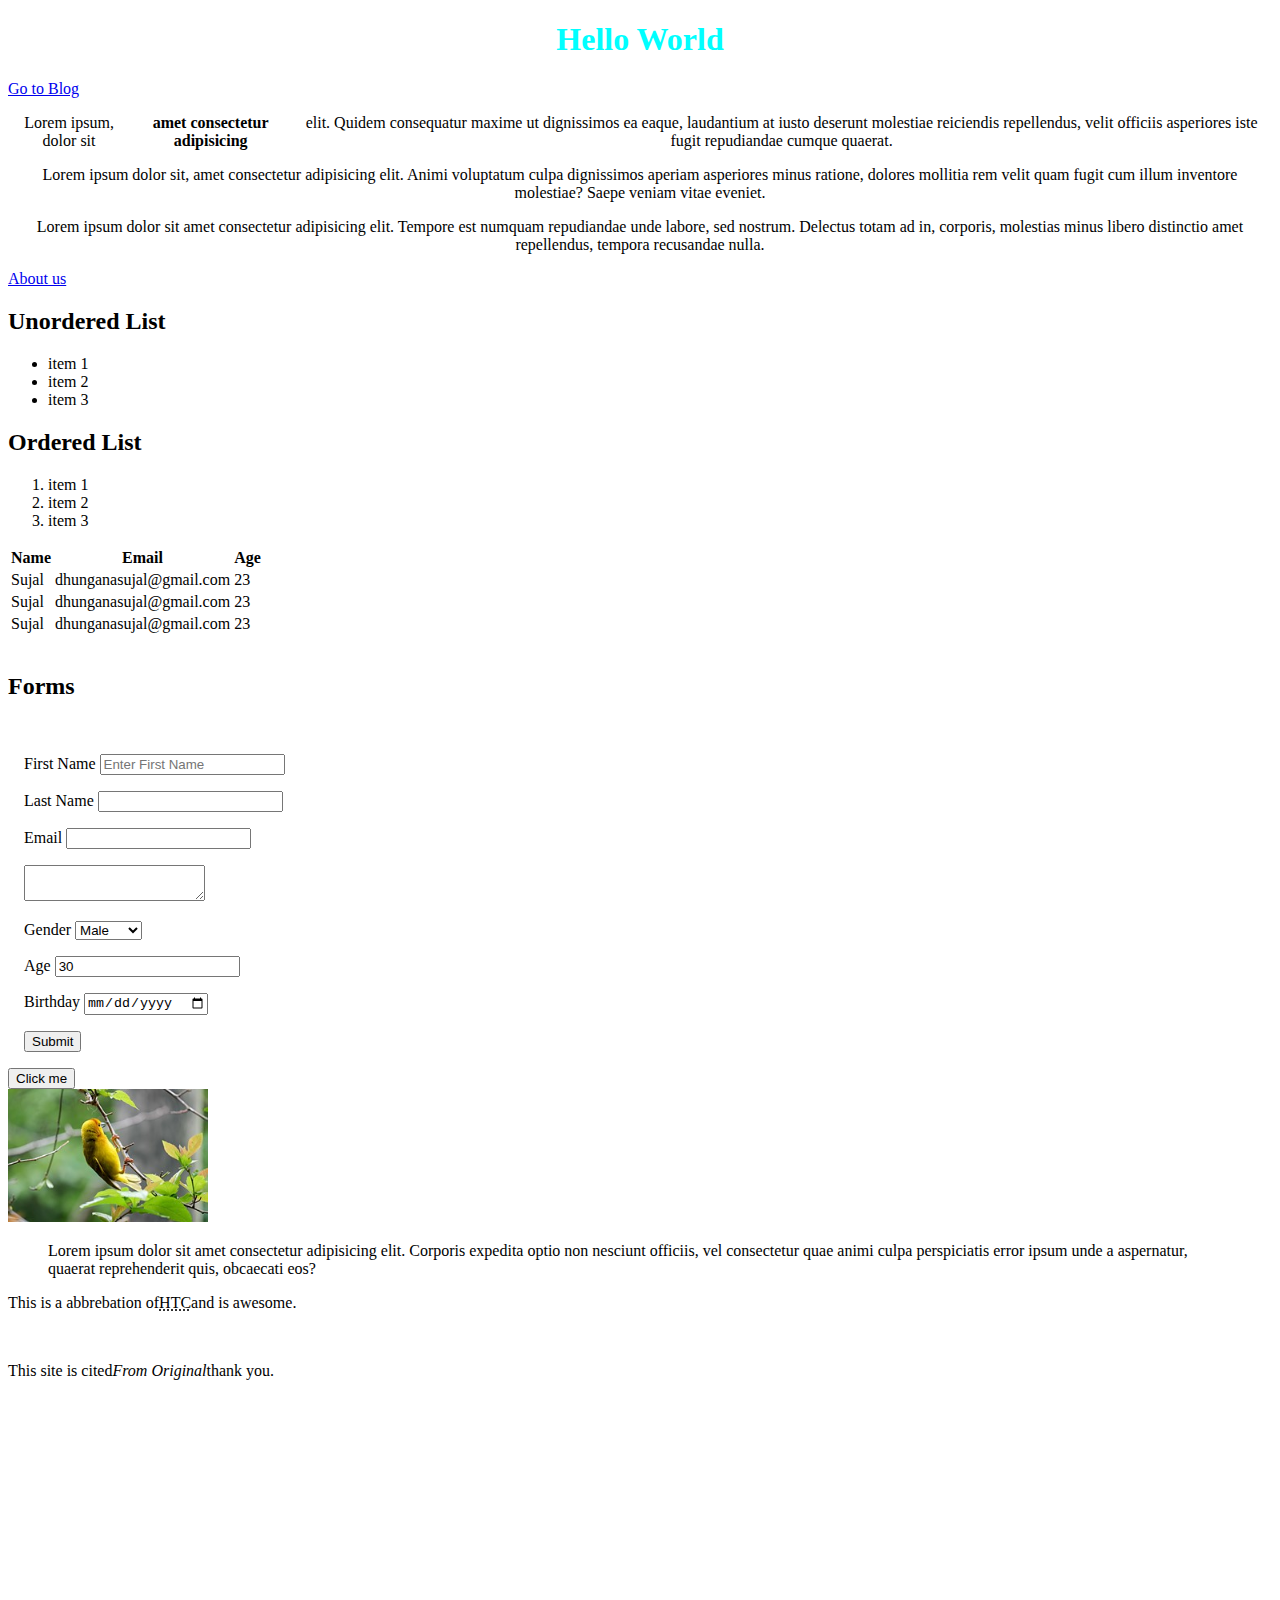
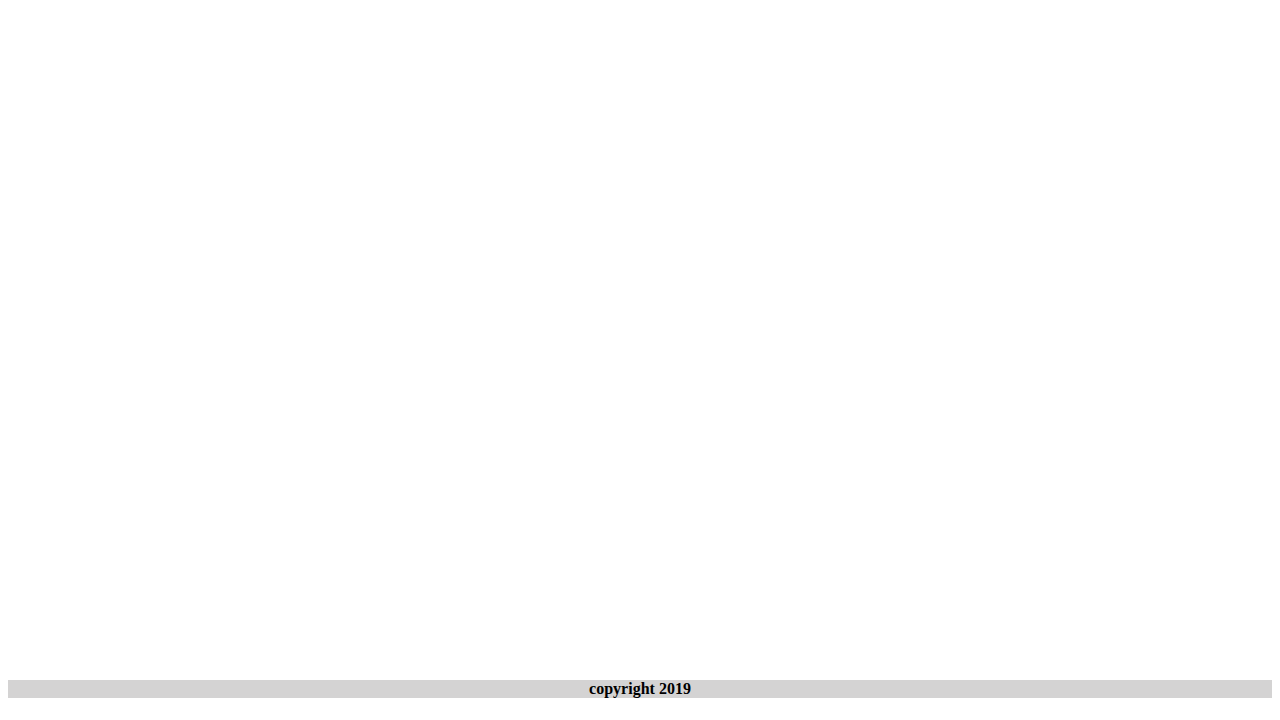
<file: index.html>
<!DOCTYPE html>
<head>
    <title>Hello World</title>
    <link rel = "stylesheet" type = "text/css" href = "index.css" />
</head>
<body>
    <h1> Hello World </h1>
    <a href="blog.html">Go to Blog</a>
    <p>Lorem ipsum, dolor sit <strong> amet consectetur adipisicing</strong> elit. Quidem consequatur maxime ut dignissimos ea eaque, laudantium at iusto deserunt molestiae reiciendis repellendus, velit officiis asperiores iste fugit repudiandae cumque quaerat.</p>
    <p> Lorem ipsum dolor sit, amet consectetur adipisicing elit. Animi voluptatum culpa dignissimos aperiam asperiores minus ratione, dolores mollitia rem velit quam fugit cum illum inventore molestiae? Saepe veniam vitae eveniet.</p>
    <p> Lorem ipsum dolor sit amet consectetur adipisicing elit. Tempore est numquam repudiandae unde labore, sed nostrum. Delectus totam ad in, corporis, molestias minus libero distinctio amet repellendus, tempora recusandae nulla.</p>
    
    <a href="https://www.google.com" target="_blank">About us </a>

    <h2>Unordered List</h2>
    <ul>
        <li>item 1</li>
        <li>item 2</li>
        <li>item 3</li>
    </ul>

    <h2>Ordered List</h2>
    <ol>
            <li>item 1</li>
            <li>item 2</li>
            <li>item 3</li>
    </ol>

    <table>
        <thead>
            <tr>
                <th>Name</th>
                <th>Email</th>
                <th>Age</th>
            </tr>
        </thead>
        <tr>
            <td>Sujal</td>
            <td>dhunganasujal@gmail.com</td>
            <td>23</td>   
        </tr>
        <tr>
                <td>Sujal</td>
                <td>dhunganasujal@gmail.com</td>
                <td>23</td>   
            </tr>
            <tr>
                    <td>Sujal</td>
                    <td>dhunganasujal@gmail.com</td>
                    <td>23</td>   
                </tr>
            
        <tbody>

        </tbody>
    </table>
<br>
    <h2>Forms</h2>
    <br>
    <form action="action.php" method="POST">
        <div>
        <label for="first-name">First Name</label>
        <input type="text" name="first-name" placeholder="Enter First Name">
    </div>
    <div>
        <label for="last-name">Last Name</label>
        <input type="text" name="first-name">
    </div> 
    <div>
        <label for="email">Email</label>
        <input type="email" name="email">
    </div>  
    <div>
        <label for="Message"></label>
        <textarea name="message" ></textarea>
    </div>
    <div>
        <label for="Gender">Gender</label>
        <select name="gender">
            <option value="Male">Male</option>
            <option value="Female">Female</option>
            <option value="Other">Other</option>
        </select>
    </div>
    <div>
        <label for="Age">Age</label>
        <input type="number" name="Age" value="30">
    </div>
    <div>
        <label for="Birthday">Birthday</label>
        <input type="date" name="Birthday">
    </div>

    <div>
        <input type="submit" name="Submit" value="Submit">
    </div>
    </form>

    <button>Click me</button>

    <br>
    <a href="images/sampleimage.jpg">
        <img src="images/sampleimage.jpg" alt="sample image of a bird " width="200">
    </a>

    <blockquote cite="thisisfrom.com">
        Lorem ipsum dolor sit amet consectetur adipisicing elit. Corporis expedita optio non nesciunt officiis, vel consectetur quae animi culpa perspiciatis error ipsum unde a aspernatur, quaerat reprehenderit quis, obcaecati eos?
    </blockquote>

    <p>
        This is a abbrebation of <abbr title="High tech cost">HTC</abbr> and is awesome.
    </p>
    <br>

    <p>
        This site is cited <cite>From Original</cite> thank you.
    </p>
    <h4> copyright 2019 </h4>  
</body>
</file>
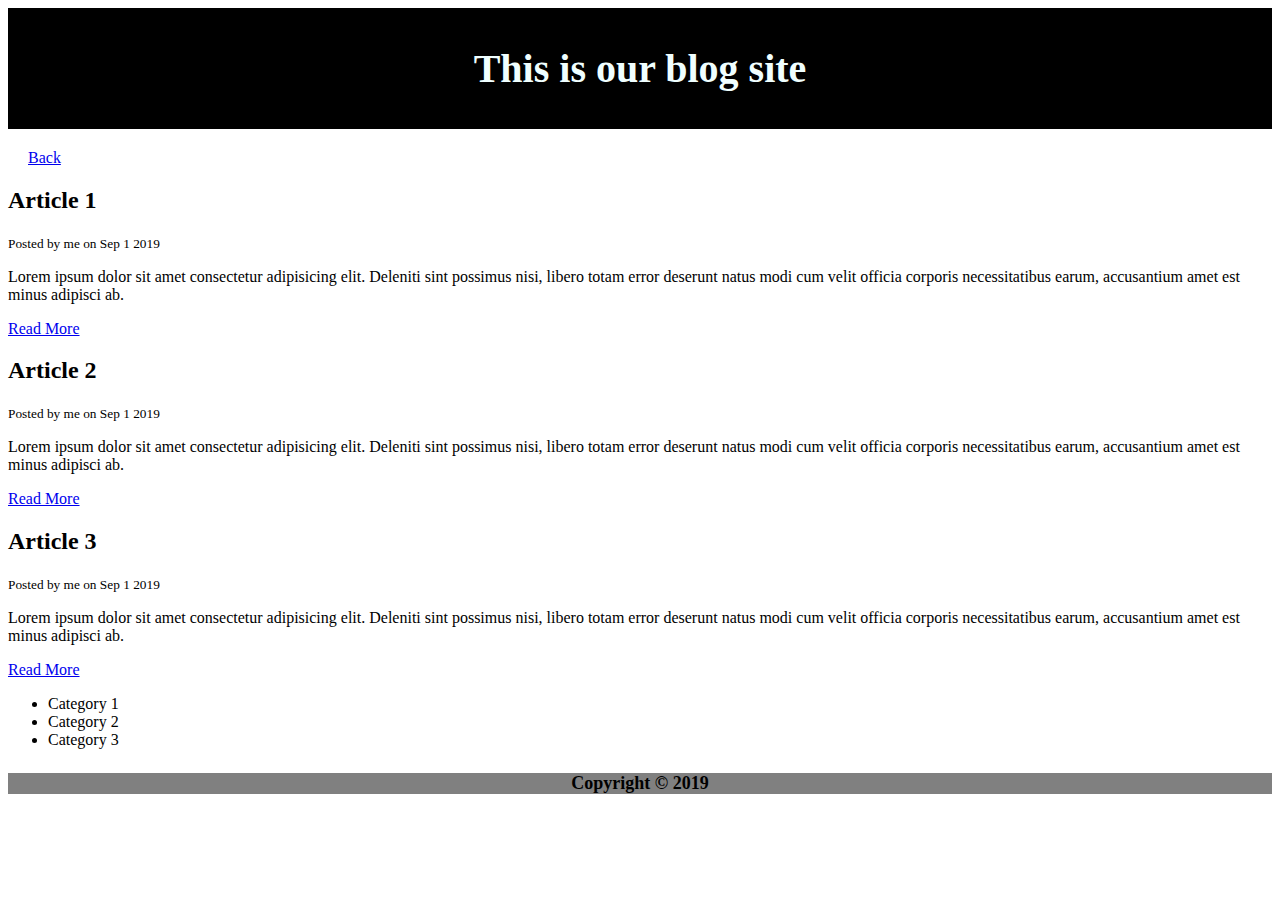
<file: blog.html>
<!DOCTYPE html>
<html lang="en">
<head>
    <meta charset="UTF-8">
    <meta name="description" content="Demo Blog Page">
    <meta name="keywords" content="Blog, HTML Blog, HTML CSS Beginner">
    <meta name="viewport" content="width=device-width, initial-scale=1.0">
    <meta http-equiv="X-UA-Compatible" content="ie=edge">
    <title>Blog</title>
    <link rel = "stylesheet" type = "text/css" href = "blog.css" />
</head>

<body>
    <header id ="main-header">
        <h1>This is our blog site</h1>
    </header>
    
 <nav style="margin: 20px">
    <a href="index.html">Back</a>
 </nav>

 <section>

 </section>

    <article class="post">
        <h2>Article 1</h2>
        <small>Posted by me on Sep 1 2019</small>
        <br>
        <p>
        Lorem ipsum dolor sit amet consectetur adipisicing elit. Deleniti sint possimus nisi, libero totam error deserunt natus modi cum velit officia corporis necessitatibus earum, accusantium amet est minus adipisci ab.
        </p>
        <a href="post.html">Read More</a>
    </article>

    <article class="post">
        <h2>Article 2</h2>
        <small>Posted by me on Sep 1 2019</small>
        <br>
        <p>
        Lorem ipsum dolor sit amet consectetur adipisicing elit. Deleniti sint possimus nisi, libero totam error deserunt natus modi cum velit officia corporis necessitatibus earum, accusantium amet est minus adipisci ab.
        </p>
        <a href="post.html">Read More</a>       
    </article>

    <article class="post">
            <h2>Article 3</h2>
            <small>Posted by me on Sep 1 2019</small>
            <br>
            <p>
            Lorem ipsum dolor sit amet consectetur adipisicing elit. Deleniti sint possimus nisi, libero totam error deserunt natus modi cum velit officia corporis necessitatibus earum, accusantium amet est minus adipisci ab.
            </p></Lorem>
            <a href="post.html">Read More</a>
        </article>

 <aside>
<ul>
    <li>Category 1</li>
    <li>Category 2</li>
    <li>Category 3</li>
</ul>
 </aside>

 <footer id="main-footer">
     <h4>Copyright &copy; 2019</h4>
 </footer>
</body>
</html>
</file>
<file: index.css>
h1 {
    color: aqua;
    text-align: center;
}

p {
    display: flex;
    flex: 1;
    text-align: center;
}



h4 {
    text-align: center;
    background-color: rgb(212, 211, 211);
    margin-top: 100vh;

}

div{
    margin: 1em;
}
</file>
<file: blog.css>
#main-header {
    text-align: center;
    background: black;
    color: azure;
    font-size: 20px;
    padding: 10px;
    
}

#main-footer {
    text-align: center;
    font-size: 18px;
    background: gray;
    color: black;
}
</file>
